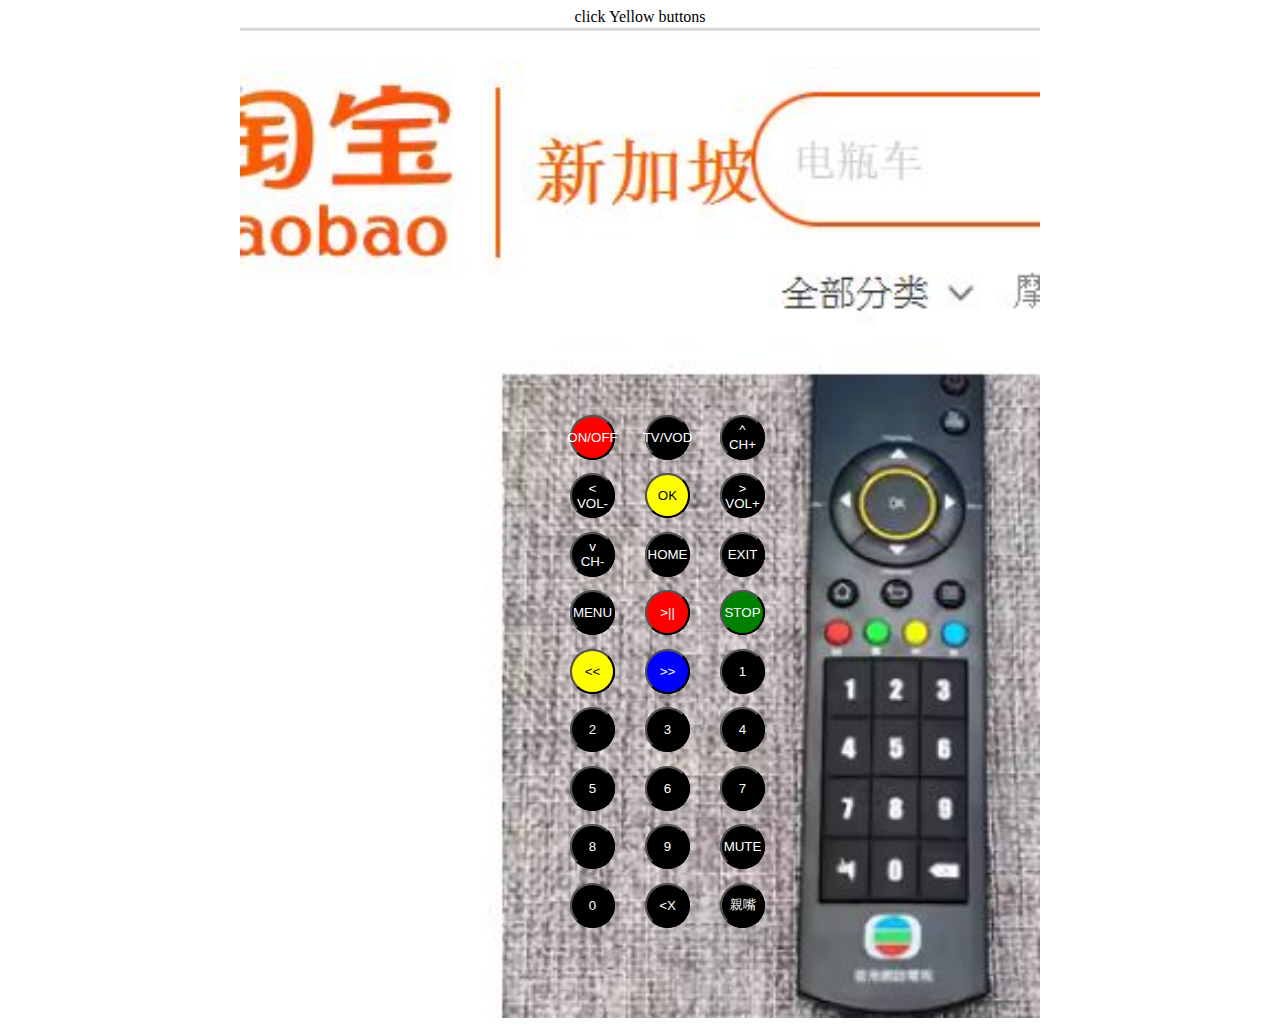
<file: index.html>
<!DOCTYPE html>
<html lang="en">
<head>
<meta charset="UTF-8">
<meta name="viewport" content="width=device-width, initial-scale=1.0">

<title>anyRemote by xiaolaba</title>

<link rel="stylesheet" type="text/css" href="minimytvsuper.css">

</head>
<body>

<div style="text-align:center">
click Yellow buttons
</div>

<div class="remote-container">
  <img src="mytvsuper.jpg" class="remote-image" alt="Remote Control Image">
<!--  <button class="audio-button audio-button-7" onclick="playSound('irwav/親嘴不要臉.wav')">hello</button>  -->
      <!-- Audio buttons will be dynamically created here -->
</div>



<!--
<div class="remote-container">
  <img src="haier.jpg" alt="Remote Control" class="remote-image">
  <button class="audio-button audio-button-1" onclick="playSound('1-modulated_親嘴不要臉.wav')">1</button>
  <button class="audio-button audio-button-2" onclick="playSound('2-modulated_親嘴不要臉.wav')">2</button>
  <button class="audio-button audio-button-3" onclick="playSound('3-modulated_親嘴不要臉.wav')">3</button>
  <button class="audio-button audio-button-4" onclick="playSound('4-modulated_親嘴不要臉.wav')">4</button>
  <button class="audio-button audio-button-5" onclick="playSound('5-modulated_親嘴不要臉.wav')">5</button>
  <button class="audio-button audio-button-6" onclick="playSound('6-modulated_親嘴不要臉.wav')">6</button>
  <button class="audio-button audio-button-7" onclick="playSound('hello.wav')">hello</button>  
</div>

-->

<audio id="audioPlayer" preload="auto">
  <source src="" type="audio/wav">
</audio>


<script src="minimytvsuper.js"></script>


</body>
</html>
</file>
<file: minimytvsuper.css>
.remote-container{position:relative;width:800px;margin:0 auto}.remote-image{display:block;width:100%}.audio-button{position:absolute;border-radius:50%;background-color:#000;color:#fff}
</file>
